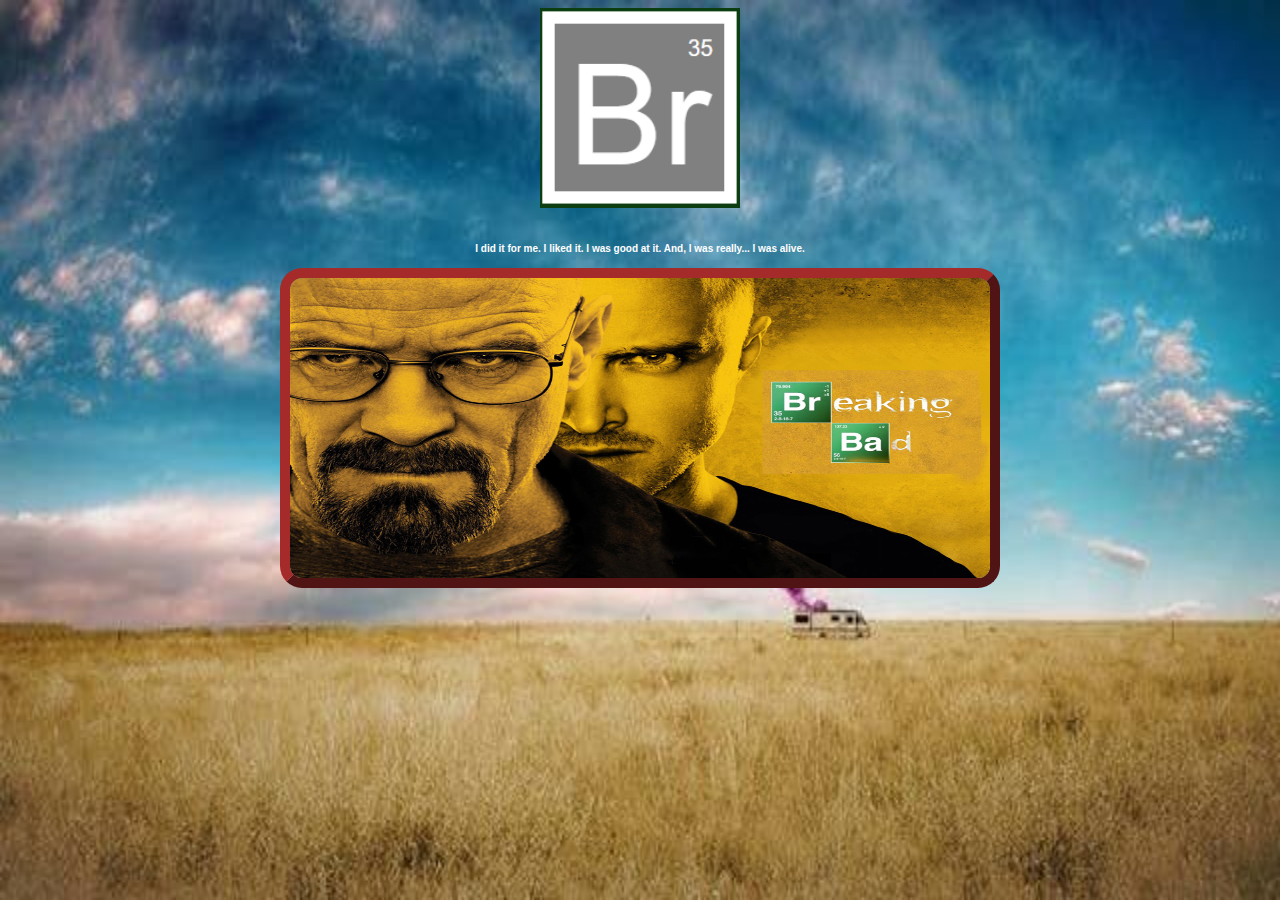
<file: index.html>
<!DOCTYPE html>
<html lang="en">
<head>
    <meta charset="UTF-8">
    <meta name="viewport" content="width=device-width, initial-scale=1.0">
    <link rel="shortcut icon" href="icon.png" type="image/x-icon">
    <link rel="stylesheet" href="index.css">
    <title>Breaking bad</title>
</head>
<body>
<img id="letraB" src="logo.PNG" alt="">
<br>
<br>
<h4>I did it for me. I liked it. I was good at it. And, I was really... I was alive.</h4>
<img id="breaking" src="poster.jpg" usemap="#breaking"  alt="">
<map name="breaking">
    <area shape="poly" coords="482,105,663,107,669,139,482,144" href="formulario.html" target="_blank" alt="">
    <area shape="poly" coords="542,148,627,149,632,181,542,184" href="tablaperiodica.html" target="_blank" alt="">
    </map>


</body>
</html>
</file>
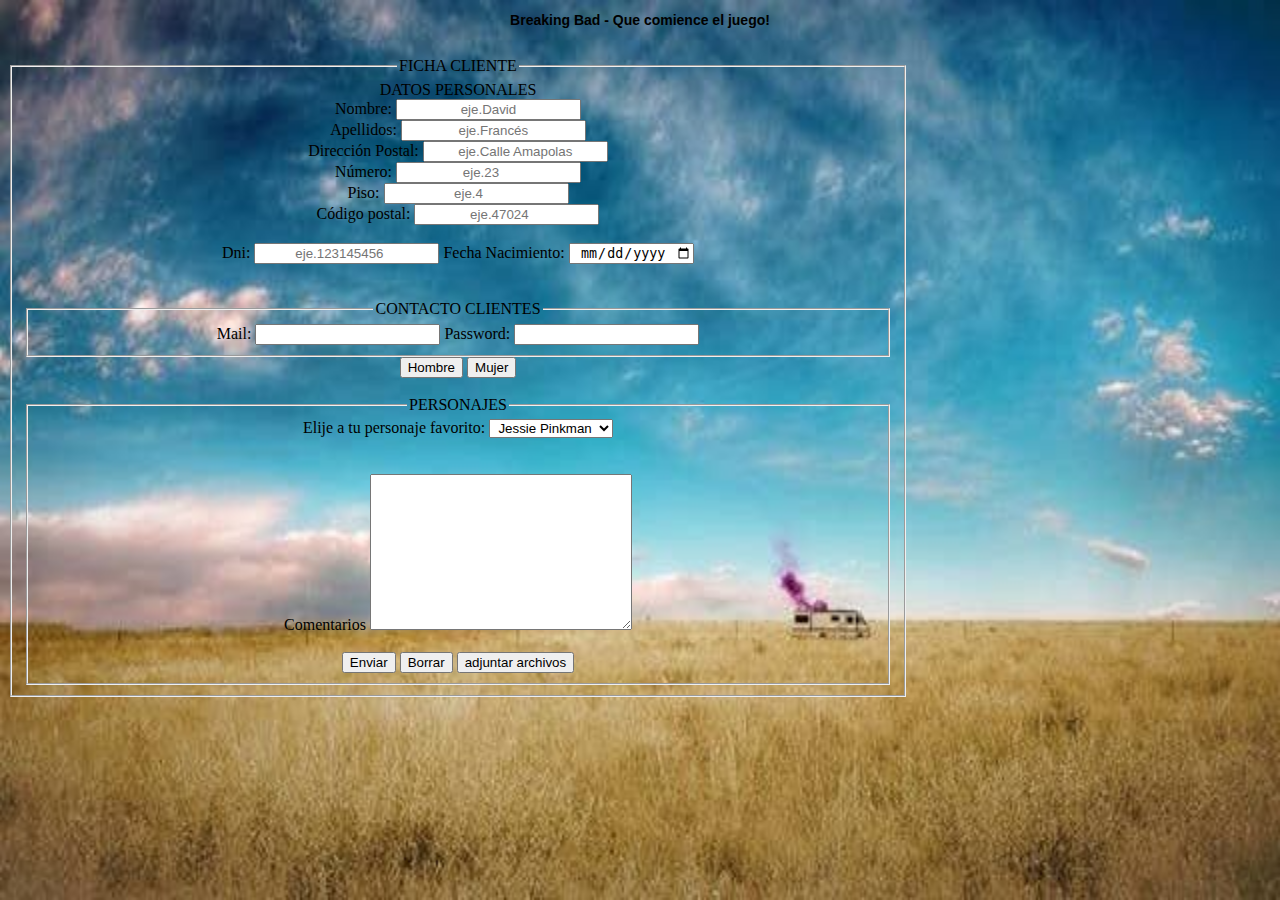
<file: formulario.html>
<!DOCTYPE html>
<html lang="en">
<head>
    <meta charset="UTF-8">
    <meta name="viewport" content="width=device-width, initial-scale=1.0">
    <link rel="stylesheet" href="formulario.css">
    <link rel="shortcut icon" href="logoformulario.png" type="image/x-icon">
    <title>Breaking Bad - Que comience el juego!</title>
</head>
<body>
<h2> Breaking Bad - Que comience el juego!</h2>
<br>
<form action="mailto:raul.rodriguez@proeducaglobal.es" method="post" name="formulario" id="formulario">
    <fieldset>
        <legend>FICHA CLIENTE</legend>
        <legend>DATOS PERSONALES</legend>
        Nombre: <input type="text" name="Nombre" id="caja" placeholder="eje.David" required>
        <br>
        Apellidos: <input type="text" name="Apellido" id="caja" placeholder="eje.Francés" required>
        <br>
        Dirección Postal: <input type="text" name="Calle" id="caja" placeholder="eje.Calle Amapolas">
        <br>
        Número: <input type="number" name="Número" id="caja" placeholder="eje.23">
        <br>
        Piso: <input type="number" name="Piso" id="caja" placeholder="eje.4">
        <br>
        Código postal: <input type="number" name="Código postal" id="caja" placeholder="eje.47024">
        <br>
        <br>
        Dni: <input type="number" name="dni" id="caja" placeholder="eje.123145456" required>
        Fecha Nacimiento: <input type="date" name="calendario" id="caja">
        <br>
        <br>
        <br>
        <fieldset>
            <legend>CONTACTO CLIENTES</legend>
            Mail: <input type="email" name="email" id="caja">
            Password: <input type="password" name="password" id="caja">
        </fieldset>
                <input type="submit" value="Hombre">
                <input type="submit" value="Mujer">
                <br>
                <br>
            <fieldset>
                <legend>PERSONAJES</legend>
                Elije a tu personaje favorito: <select name="personaje" id="caja">
                    <option value="1">Jessie Pinkman</option>
                    <option value="2">Walther White</option>
                    <option value="3">Saul Goodman</option>
                    <option value="4">Gustavo Fring</option>
                    <option value="5">Pollos Hermanos</option>
                    <option value="6">Otros personajes</option>
                </select>
                <br>
                <br>
                <br> Comentarios
                <textarea name="opiniones usuarios " id="" cols="30" rows="10" minlength="5" maxlength="150"></textarea>
                <br>
                <br>
                <input type="submit" value="Enviar">
                <input type="submit" value="Borrar">
                <input type="submit" value="adjuntar archivos">
                


                    

                



             </fieldset>
        
    </fieldset>

       
    
</form>
</body>
</html>
</file>
<file: index.css>
body{
    text-align: center;
    background-image: url(fondo.jpg);
    background-repeat: no-repeat;
    background-position: center;
    background-size: 100% 100%;
    background-attachment: fixed;
}
#breaking{
    border-width: 10px;
    border-style: outset;
    border-color: brown;
    border-radius: 22px;
    width: 700px;
    height: 300px;

}

h4{
font-family: Arial, Helvetica, sans-serif;
color: white;
font-size: 10px;
}
#letraB{
    width: 200px;
    height: 200px;
}
</file>
<file: formulario.css>
body{
    text-align: center;
    background-image: url(fondo.jpg);
    background-repeat: no-repeat;
    background-position: center;
    background-size: 100% 100%;
    background-attachment: fixed;
    text-align: center;
    
}
h2{
    font-family: Arial, Helvetica, sans-serif;
    font-size: 14px;
    color: black;
}
#formulario{
    width: 900px;
    height: 800px;
    text-align: center;
}
#caja{
    text-align: center;
}
</file>
